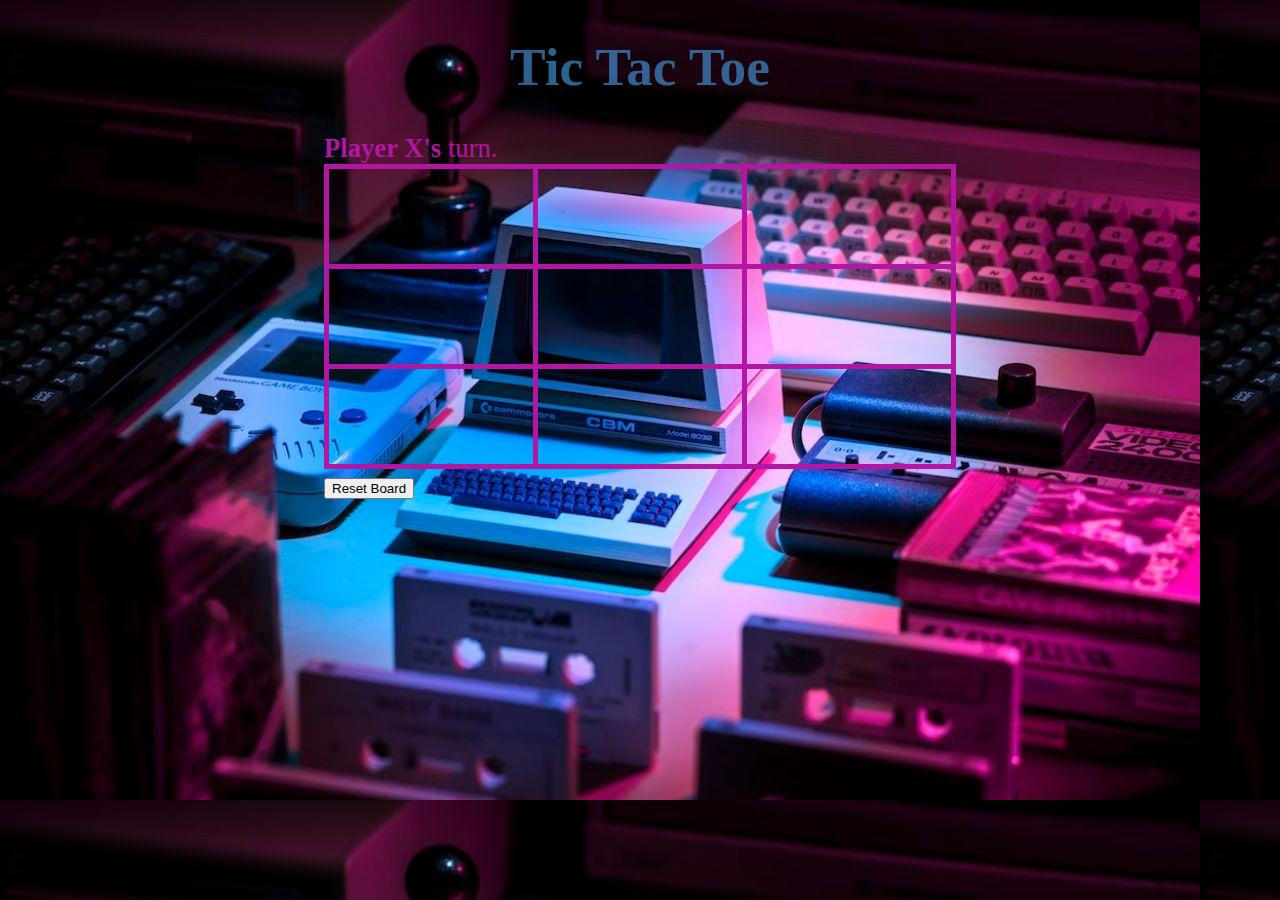
<file: index.html>
<!DOCTYPE html>
<html>
<head>
    <title>Tic Tac Toe</title>
    <link rel="stylesheet" type = "text/css" href="ticstyle.css">
    <script src="ticindex.js"></script>
    <meta name="viewport" content="width=device-width, initial-scale=1">
    <style>
       body {
        background-image: url("Background.jpg");
        }
    </style>
</head>
<body>
    <h1>Tic Tac Toe</h1>
    <div id="body-content">
        <div id="current-player-wrapper">
            
            <strong>Player <span id="current-player">X</span>'s</strong> turn.
        </div>
        <div id="game-result"></div>

        <div id="reset-btn-holder">
            <button id="reset-btn">Reset Board</button>
        </div>
    </div>
</body>
</html>
</file>
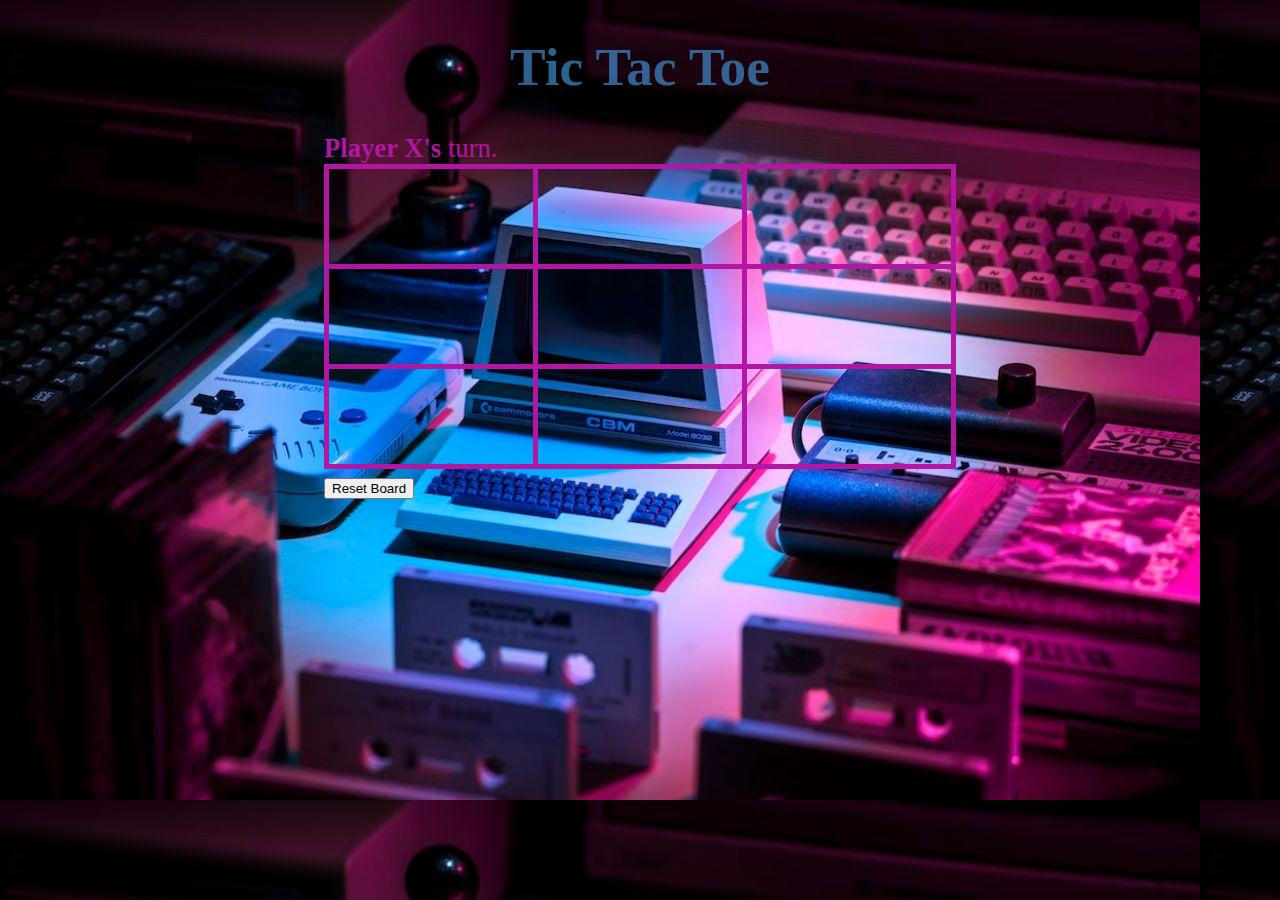
<file: TicDemo.html>
<!DOCTYPE html>
<html>
<head>
    <title>Tic Tac Toe</title>
    <link rel="stylesheet" type = "text/css" href="ticstyle.css">
    <script src="ticindex.js"></script>
    <meta name="viewport" content="width=device-width, initial-scale=1">
    <style>
       body {
        background-image: url("Background.jpg");
        }
    </style>
</head>
<body>
    <h1>Tic Tac Toe</h1>
    <div id="body-content">
        <div id="current-player-wrapper">
            
            <strong>Player <span id="current-player">X</span>'s</strong> turn.
        </div>
        <div id="game-result"></div>

        <div id="reset-btn-holder">
            <button id="reset-btn">Reset Board</button>
        </div>
    </div>
</body>
</html>
</file>
<file: ticstyle.css>
body {
    font-size: 20pt;
}
h1 {
    text-align: center;
    color:rgb(67, 145, 213);
    opacity: .67;
}
#game-grid tr {
    height: 100px;
}
#game-grid td {
    width: 20px;
    max-width: 20px;
    text-align: center;
    font-size: 40px;
    font-weight: bold;
    cursor: pointer;
}
#game-grid td[player],
#game-grid.game-end td {
    cursor: default;
}

#body-content {
    margin-left: auto;
    margin-right: auto;
    width: 50%;
    color: rgb(178, 22, 163);
}

#game-grid,
#game-grid td {
    border: 5px solid rgb(178, 22, 163);
    border-collapse: collapse;
}

#game-grid {
    width: 100%;
}

#reset-button {
    text-align: center;
    padding-top: 10px;
}
.winning-combo {
    color: rgb(86, 68, 224);
}
.win {
    font-weight: bold;
    color: rgb(86, 68, 224);
}
.hidden {
    display: none;
}
</file>
